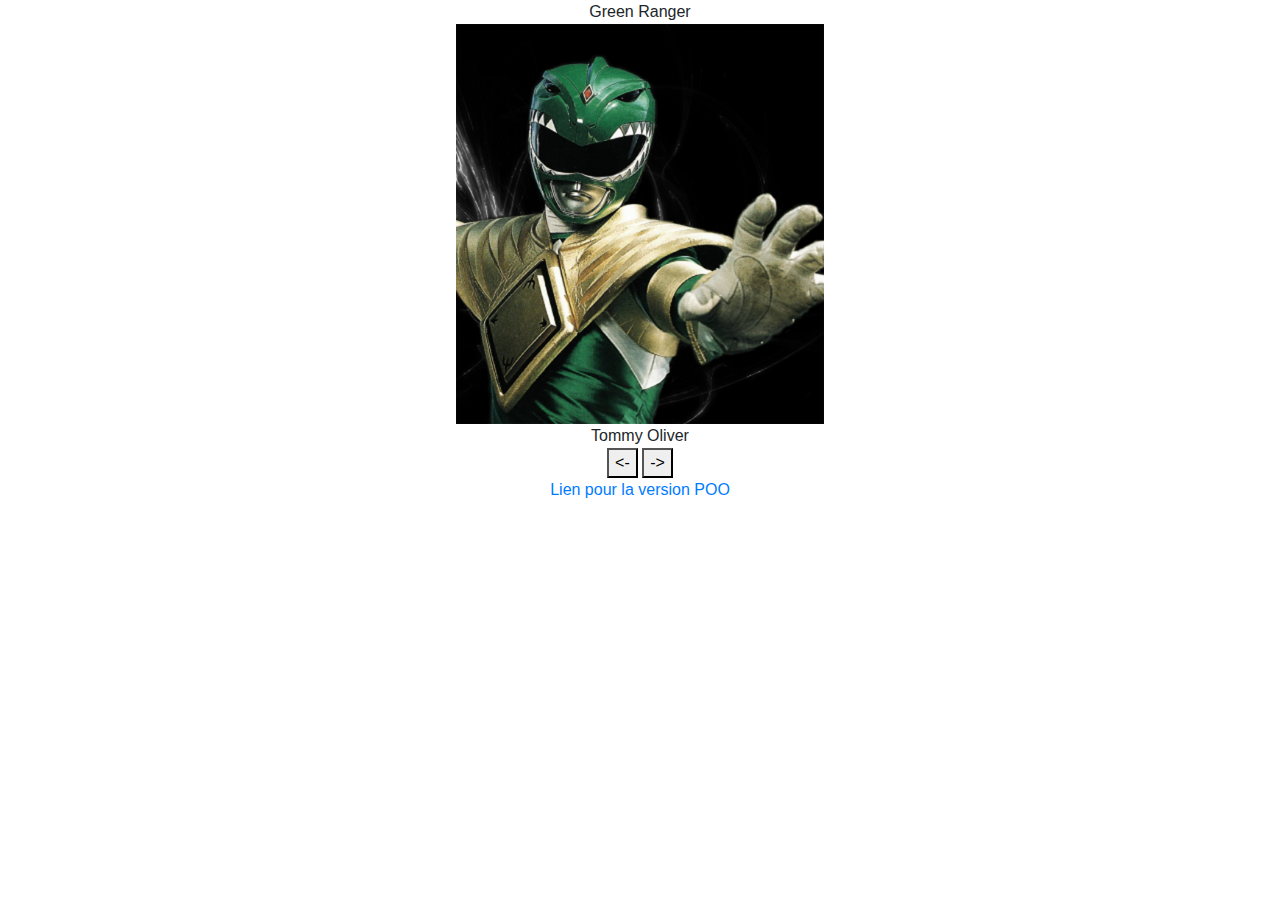
<file: index.html>
<!DOCTYPE html>
<html lang="en">

<head>
    <meta charset="UTF-8">
    <meta name="viewport" content="width=device-width, initial-scale=1.0">
    <meta http-equiv="X-UA-Compatible" content="ie=edge">
    <link rel="stylesheet" href="https://stackpath.bootstrapcdn.com/bootstrap/4.1.1/css/bootstrap.min.css">
    <link rel="stylesheet" href="styles.css">
    <title>Diaporama</title>
</head>

<body>
    
    <div class="container d-flex flex-column align-items-center justify-content-around">
        <div id="title"></div>
        <img class="img-fluid" src="./images/greenranger.jpg">
        <div id="description"></div>
        <div id="buttonlist">
            <button class="btprev"><-</button>
            <button class="btnext">-></button>
        </div>
        <div id="linkPOO"><a href="./POODiapo/index.html">Lien pour la version POO</a></div>
    </div>
    <script src="https://code.jquery.com/jquery-3.3.1.min.js" integrity="sha256-FgpCb/KJQlLNfOu91ta32o/NMZxltwRo8QtmkMRdAu8=" crossorigin="anonymous"></script>
    <script src="https://cdnjs.cloudflare.com/ajax/libs/popper.js/1.14.3/umd/popper.min.js"></script>
    <script src="https://stackpath.bootstrapcdn.com/bootstrap/4.1.1/js/bootstrap.min.js"></script>
    <script src="main.js"></script>
</body>

</html>
</file>
<file: styles.css>
.container{
	height: 500px;
}
.img-fluid {
	height:400px;
	width: auto;
}
</file>
